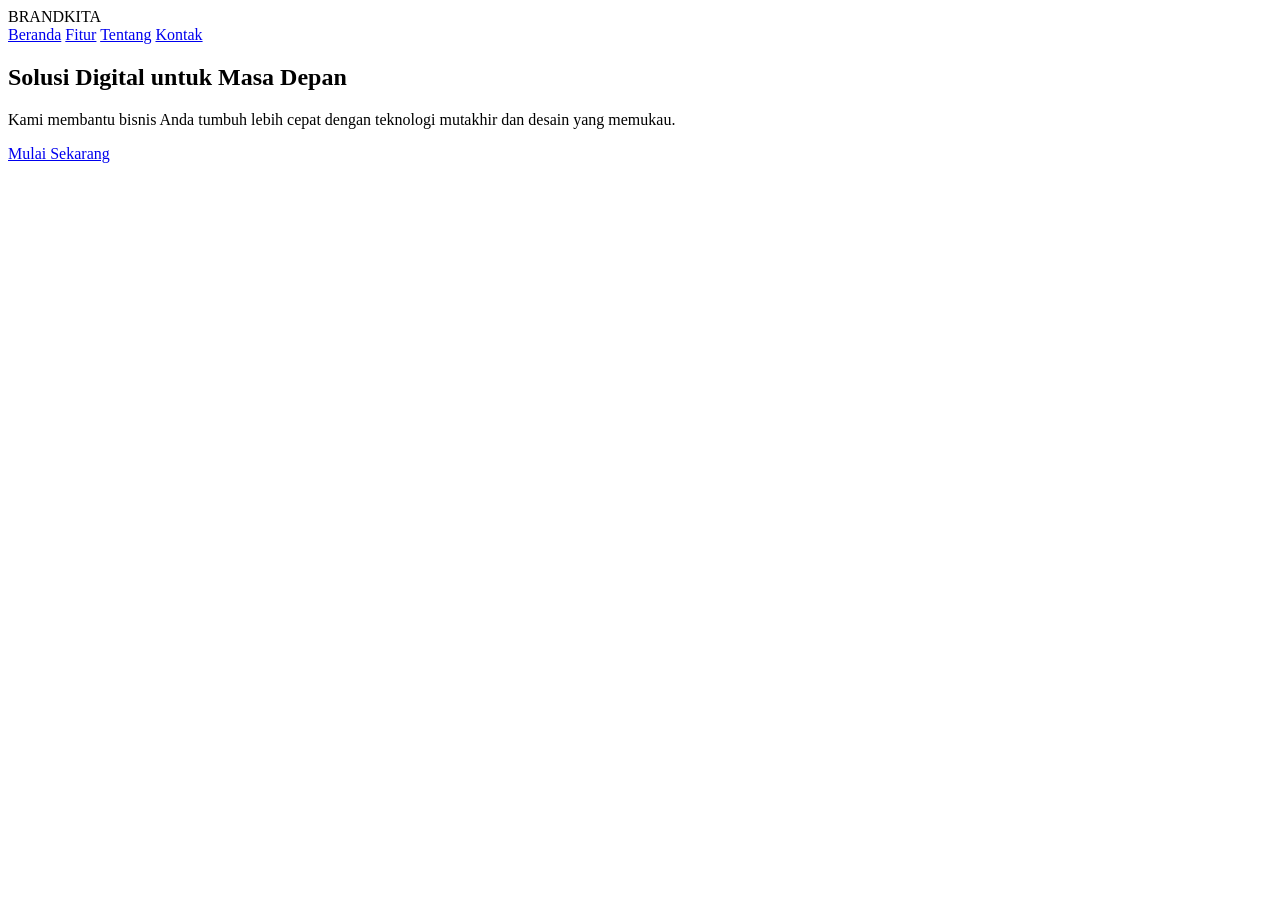
<file: index.html>
<!DOCTYPE html>
<html lang="en">
<head>
    <meta charset="UTF-8">
    <meta name="viewport" content="width=device-width, initial-scale=1.0">
    <title>Document</title>
</head>
<header>
        <div class="logo">BRANDKITA</div>
        <nav>
        <a href="#home">Beranda</a>
        <a href="#features">Fitur</a>
        <a href="#about">Tentang</a>
        <a href="#contact">Kontak</a>
        </nav>
    </header>

    <section class="hero" id="home">
        <h1>Solusi Digital untuk Masa Depan</h1>
        <p>Kami membantu bisnis Anda tumbuh lebih cepat dengan teknologi mutakhir dan desain yang
memukau.</p>
        <a href="#features" class="btn">Mulai Sekarang</a>
    </section>
<body>
    
</body>
</html>
</file>
